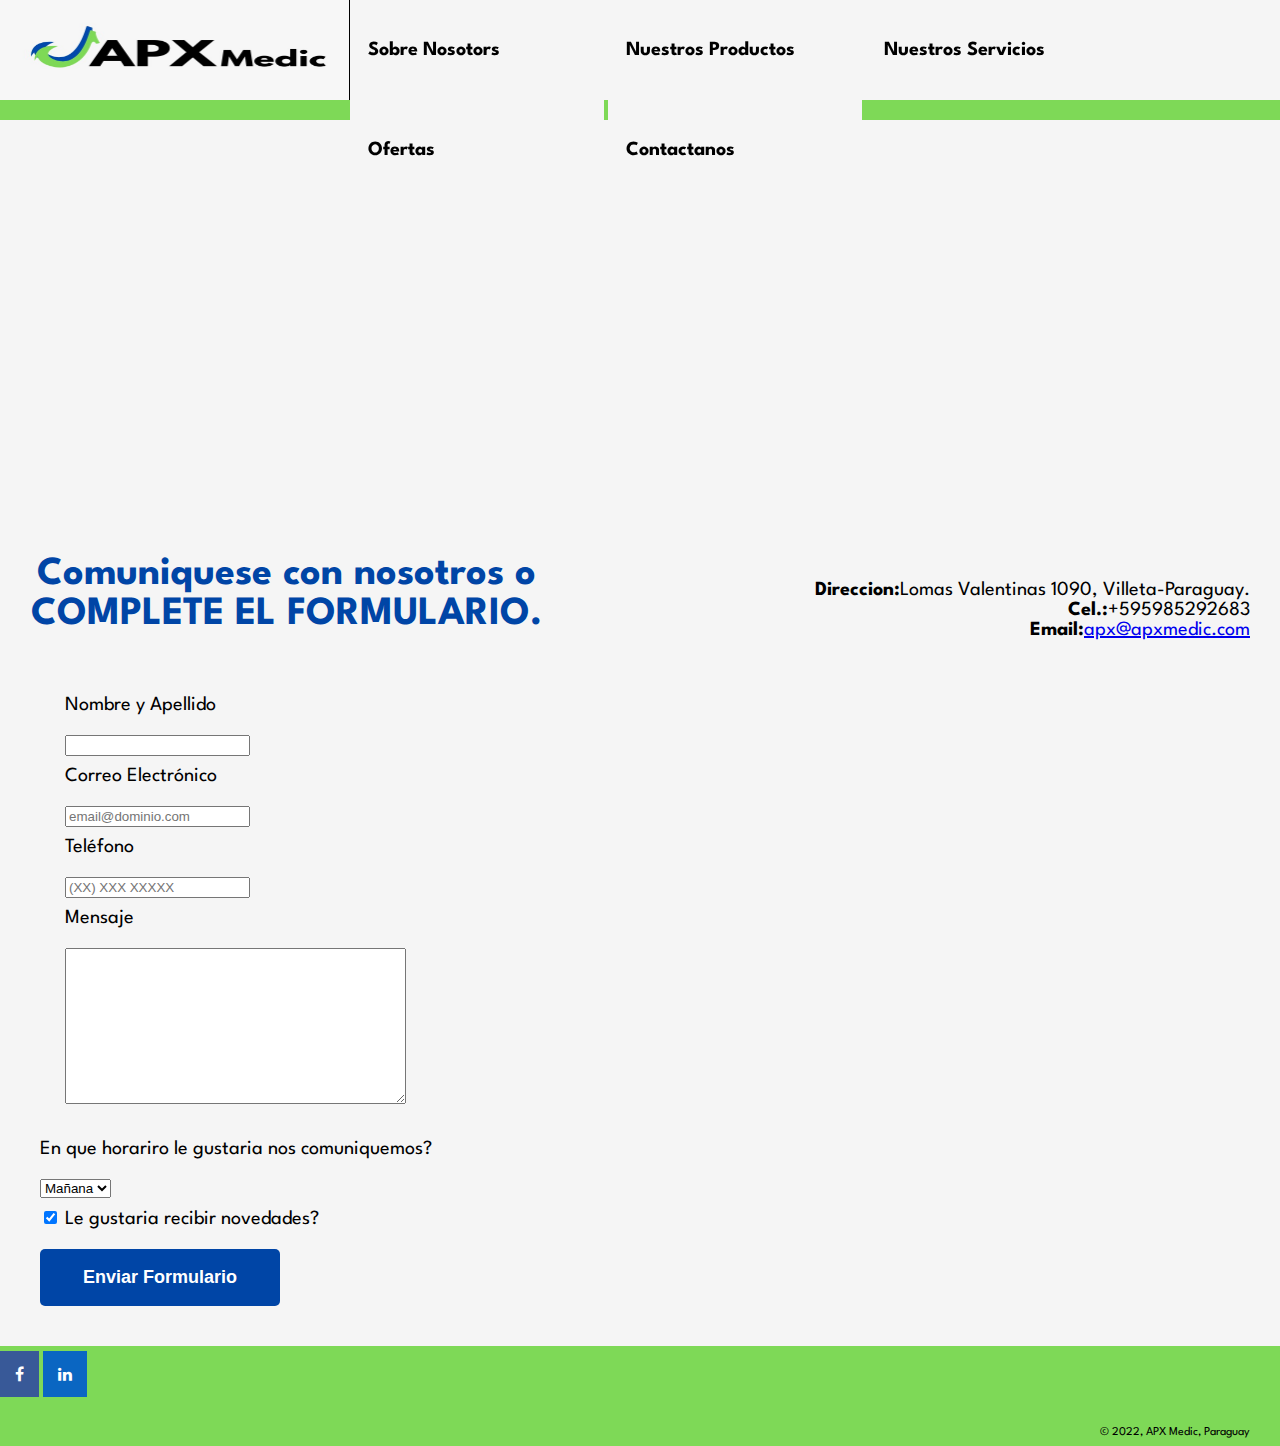
<file: atencion.html>
<!DOCTYPE html>
<html lang="en">
<head>
    <meta charset="UTF-8">
    <meta http-equiv="X-UA-Compatible" content="IE=edge">
    <meta name="viewport" content="width=device-width, initial-scale=1.0">
    <link rel="stylesheet" href="reset.css"><link rel="stylesheet" href="reset.css">
    <link rel="stylesheet" href="style.css"/>
    <link rel="stylesheet" href="https://cdnjs.cloudflare.com/ajax/libs/font-awesome/4.7.0/css/font-awesome.min.css">
    <link rel= "stylesheet" type= "text/css"href='https://fonts.googleapis.com/css?family=Spartan'>
    <title>APX</title>
</head>
<body>
    <header>
        <div class="header">
            <h1><img class="logo"src="IMG/apxlogo.jpeg"/></h1>
            <nav>
                <ul>
                    <li class="a"><a href="index.html" class="ca">Sobre Nosotors</a></li>
                    <li class="a"><a href="productos.html" class="ca">Nuestros Productos</a></li>
                    <li class="a"><a href="servicios.html" class="ca">Nuestros Servicios</a></li>
                    <li class="a"><a href="ofertas.html" class="ca">Ofertas</a></li>
                    <li class="a"><a href="atencion.html" class="ca">Contactanos</a></li>
                </ul>
            </nav>
        </div>
    </header>
    <main>
        <div class="divisor"></div>
        <div class="mapa"> <iframe src="https://www.google.com/maps/embed?pb=!1m18!1m12!1m3!1d14404.47586202977!2d-57.56682863552089!3d-25.501078661634775!2m3!1f0!2f0!3f0!3m2!1i1024!2i768!4f13.1!3m3!1m2!1s0x945c547c8a23eb21%3A0x7b8dd9c9bd0df395!2sAv.%20Lomas%20Valentinas%2C%20Villeta%2C%20Paraguay!5e0!3m2!1ses-419!2sar!4v1655151592323!5m2!1ses-419!2sar" width="100%" height="400" style="border:0;" allowfullscreen="" loading="lazy" referrerpolicy="no-referrer-when-downgrade" ></iframe></div>
        <div class="titulo-contactos">Comuniquese con nosotros o <strong>COMPLETE EL FORMULARIO</strong>.</div>
        <div class="contactenos">
            <p><span style="font-weight: bold;">Direccion:</span>Lomas Valentinas 1090, Villeta-Paraguay.</p>
            <p><span style="font-weight: bold;">Cel.:</span>+595985292683</p>
            <p><span style="font-weight: bold;">Email:</span><a href="mailto:apx@apxmedic.com">apx@apxmedic.com</a></p>
        </div>
        <form>
            <div  class="padron">
                <label for="nomape">Nombre y Apellido</label>
                <input type="text" id="nomape" required>
                <label for="correoe">Correo Electrónico</label>
                <input type="email" id="correoe" required placeholder="email@dominio.com">
                <label for="telf">Teléfono</label>
                <input type="tel" id="telf" required placeholder="(XX) XXX XXXXX">
                <label for="msjc">Mensaje</label>
                <textarea name="Mensaje" id="msjc" cols="40" rows="10" required></textarea>
            </div>
            <fieldset>
                <legend>En que horariro le gustaria nos comuniquemos?</legend>
                <select name="" id="">
                    <option value="mña">Mañana</option>
                    <option value="tar">Tarde</option>
                    <option value="noc">Noche</option>
                </select>
            </fieldset>
                <label class="checkbox" ><input type="checkbox" checked> Le gustaria recibir novedades?</label>
            </div>
            <input type="submit" value="Enviar Formulario" class="enviar">
        </form>
    </main>
</body>
<footer class="footer">
    <a href="https://www.facebook.com/apxmedic" class="fa fa-facebook"></a>
    <a href="https://www.linkedin.com/company/80498175/admin/" class="fa fa-linkedin"></a>
    <p class="copyright">&copy 2022, APX Medic, Paraguay</p>
</footer>
</html>
</file>
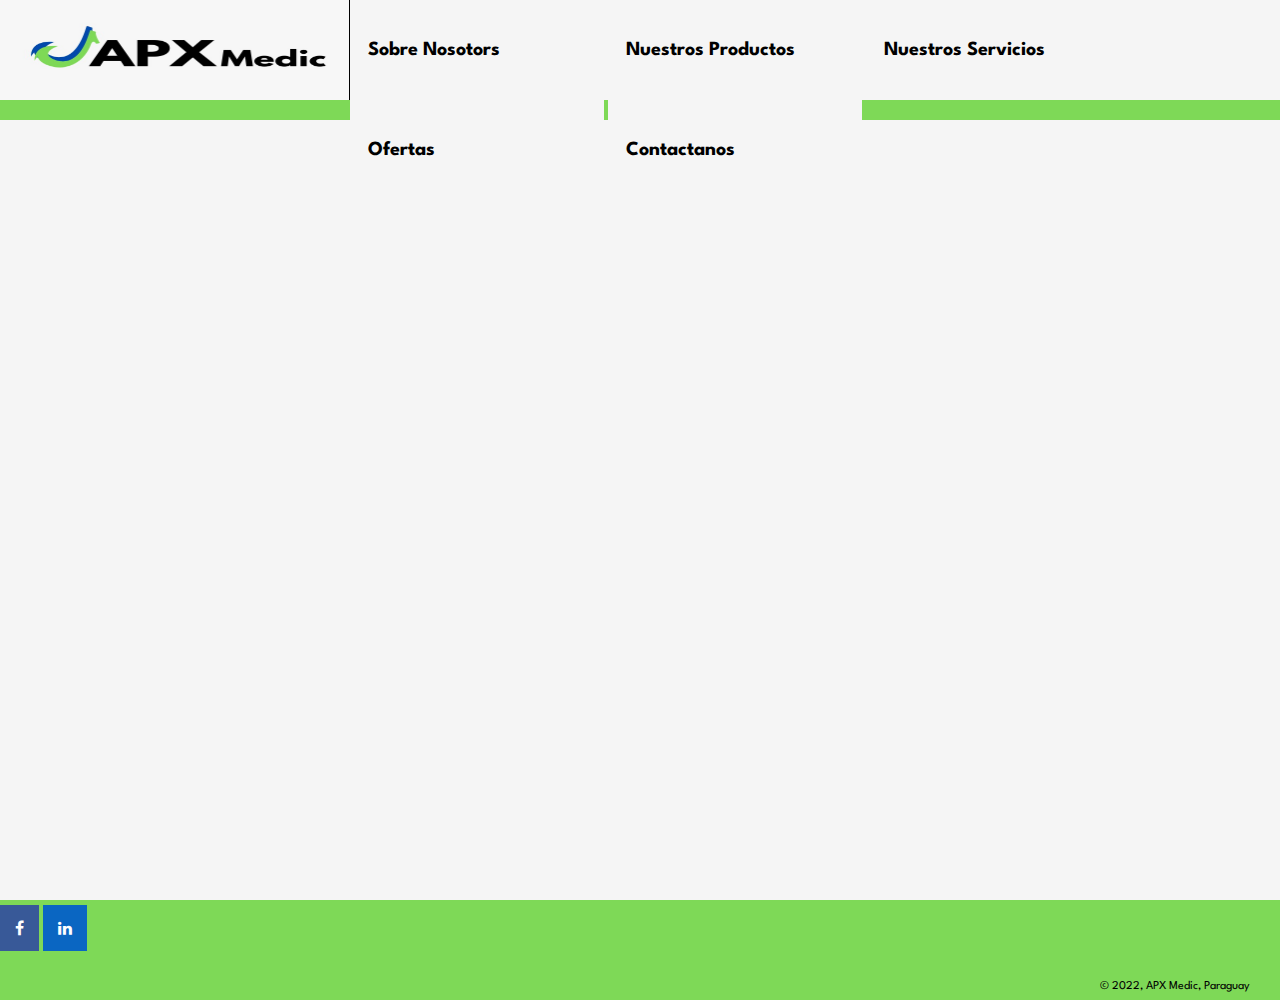
<file: ofertas.html>
<!DOCTYPE html>
<html lang="en">
<head>
    <meta charset="UTF-8">
    <meta http-equiv="X-UA-Compatible" content="IE=edge">
    <meta name="viewport" content="width=device-width, initial-scale=1.0">
    <link rel="stylesheet" href="reset.css"><link rel="stylesheet" href="reset.css">
    <link rel="stylesheet" href="style.css"/>
    <link rel="stylesheet" href="https://cdnjs.cloudflare.com/ajax/libs/font-awesome/4.7.0/css/font-awesome.min.css">
    <link rel= "stylesheet" type= "text/css"href='https://fonts.googleapis.com/css?family=Spartan'>
    <title>APX</title>
</head>
<body>
    <header>
        <div class="header">
            <h1><img class="logo"src="IMG/apxlogo.jpeg"/></h1>
            <nav>
                <ul>
                    <li class="a"><a href="index.html" class="ca">Sobre Nosotors</a></li>
                    <li class="a"><a href="productos.html" class="ca">Nuestros Productos</a></li>
                    <li class="a"><a href="servicios.html" class="ca">Nuestros Servicios</a></li>
                    <li class="a"><a href="ofertas.html" class="ca">Ofertas</a></li>
                    <li class="a"><a href="atencion.html" class="ca">Contactanos</a></li>
                </ul>
            </nav>
        </div>
    </header>
    <main>
        <div class="divisor"></div>

    </main>
</body>
<footer class="footer">
    <a href="https://www.facebook.com/apxmedic" class="fa fa-facebook"></a>
    <a href="https://www.linkedin.com/company/80498175/admin/" class="fa fa-linkedin"></a>
    <p class="copyright">&copy 2022, APX Medic, Paraguay</p>
</footer>
</html>
</file>
<file: style.css>
body{
    font-family: 'Spartan';
    background: whitesmoke;
    position: relative;
    padding-bottom: 100px;
    min-height: 100vh;
}
.header{
    display: block;
    margin-left: auto;
    margin-right: auto;
    width: auto;
    background: whitesmoke;
}
.header h1{
    display: flex;
    align-items: center;
    position: relative;
    width: 350px;
    height: 100px;
    background: 0 0;
    box-sizing: border-box;
    border-right: 1px solid black;
}
.logo{
    width: 350px;
    height: 100px;
    position: relative;
}
nav{
    position: absolute;
    left: 350px;
    top: 0px;
}
nav a{
    text-decoration:none;
    color:inherit;
    font-size:20px;
    font-weight: bolder;
}
nav li{
    padding: 40px 18px;
    background-color:whitesmoke;
    color:black;
    width: 217.8px;
    display: inline-flex;
}
nav li:hover{
    background-color:#fff;
    color:#0045A6;
}
li:active{
    background-color:#fff;
    color:#0045A6;
}
/*MAIN*/
/*SOBRE NOSOTROS*/
.divisor{
    background: #7ed957;
    padding: 10px;
}
.slider{
    width: 95%;
    margin: auto;
    overflow: hidden;
}
.slider ul{
    display: flex;
    padding: 0;
    width: 300%;
    animation: cambio 20s infinite alternate;
}
.slider li{
    width: 100%;
    list-style: none;
}
.slider img{
    width: 100%;
    height: 600px;
}
@keyframes cambio{
    0%{margin-left: 0%;}
    20%{margin-left: 0%;}
    25%{margin-left: -100%;}
    45%{margin-left: -100%;}
    50%{margin-left: -200%;}
    70%{margin-left: -200%;}
}
.descripcion{
    position: relative;
    text-align: center;
    margin: 100px 300px;
    font-size: 30px;
}
.descripcion h1{
    margin: 25px;
    font-size: 50PX;
    font-weight: bolder;
}

/*ATENCION*/
.mapa{
    width: 95%;
    margin: auto;
}
.titulo-contactos{
    margin: 30px;
    width: 40%;
    font-size: 40px;
    font-weight: bold;
    text-align: center;
    color: #0045A6;
}
.contactenos{
    position: absolute;
    right: 0px;
    top: 550px;
    width: 650px;
    margin: 30px;
    text-align: right;
    font-size: 20px;
}
form{
    margin: 40px;
}
form label, form legend{
    display: block;
    font-size: 20px;
    margin: 10px 0px 20px;
}
.padron{
    display: block;
    margin: 0 0 20px;
    padding: 10px 25px;
    width: 50%;
}
.enviar{
    width: 20%;
    padding: 18px 0;
    font-size: 18px;
    font-weight: bold;
    color: #FFFFFF;
    background: #0045A6;
    border: none;
    border-radius: 5px;
    transition: 1s all;
    cursor: pointer;
}
.enviar:hover{
    background: #7ed957;
    transform: scale(1.2);
}




/*FOOTER*/
footer{ 
    background-color: #7ed957;
    position: absolute;
    bottom: 0px;
    width: 100%;
    height: 100px;
    color: rgb(0, 0, 0);
 }
.fa{
    margin-top: 5px;
    padding: 15px;
    width: auto;
    text-decoration: none;
    font-size: 18px;
}
.fa-facebook:link,.fa-facebook:visited,.fa-facebook:focus{
    background: #385998;
    color: white;
}
.fa-linkedin:link,.fa-linkedin:visited,.fa-linkedin:focus{
    background: #0a66c2;
    color: white;
}
.copyright{
    margin: 30px;
    font-size: 12px;
    text-align: right;
}
 /*azul:0045A6  verde 7ed957*/
</file>
